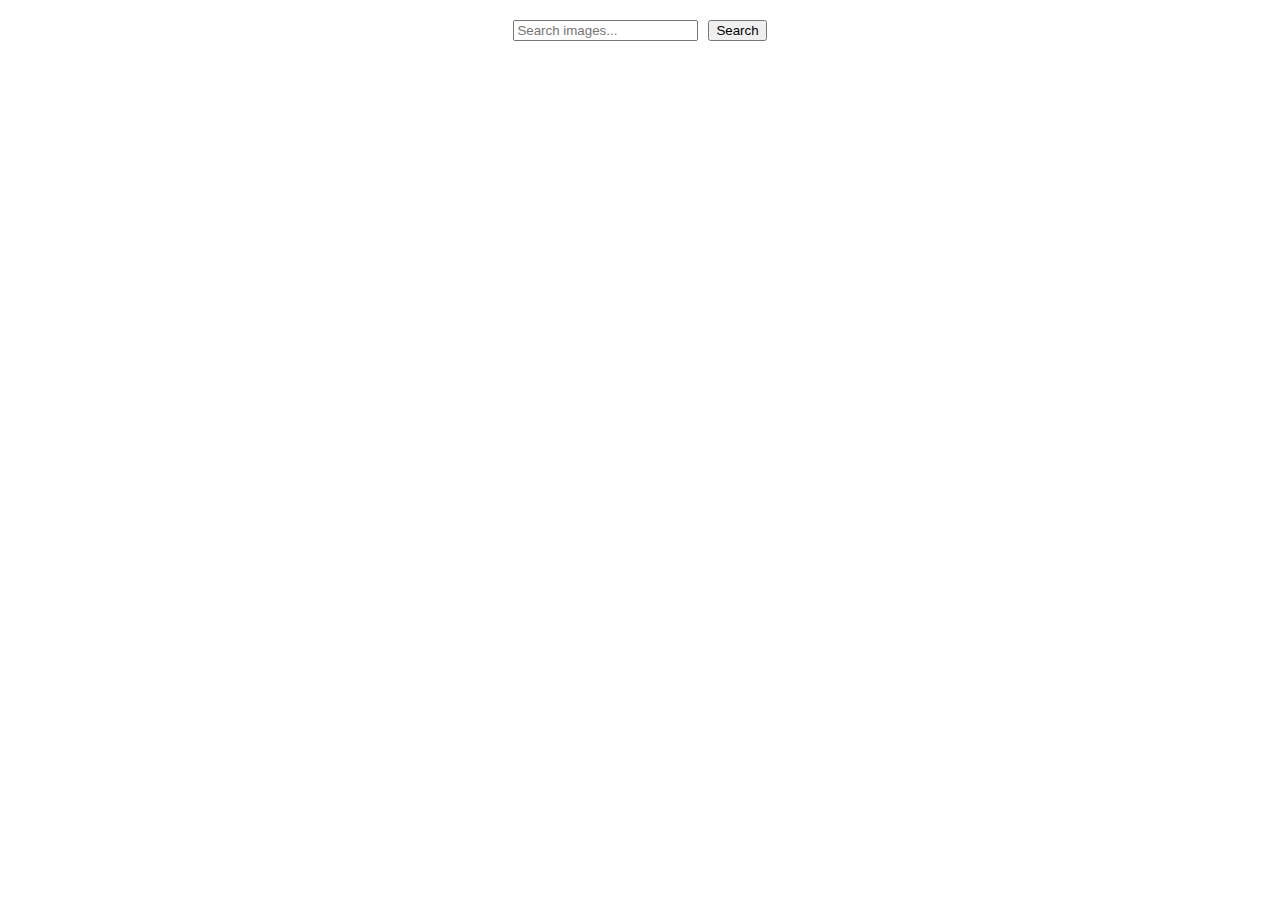
<file: src/index.html>
<!DOCTYPE html>
<html lang="en">
  <head>
    <meta charset="UTF-8" />
    <link rel="icon" type="image/svg+xml" href="/favicon.svg" />
    <meta name="viewport" content="width=device-width, initial-scale=1.0" />
    <title>Vanilla App Template</title>
    <link rel="stylesheet" href="./css/styles.css" />
  </head>
  <body>
    <form class="search-form">
      <input
        type="text"
        name="searchQuery"
        autocomplete="off"
        placeholder="Search images..."
      />
      <button type="submit">Search</button>
    </form>
    <div class="loader hidden"></div>
    <ul class="gallery"></ul>

    <!-- Кнопка загрузки -->
    <button class="load-more hidden">Load more</button>

    <script type="module" src="./main.js"></script>
  </body>
</html>
</file>
<file: src/css/styles.css>
@import url('./reset.css');
@import url('./base.css');
body {
  font-family: Arial, sans-serif;
}

.search-form {
  margin: 20px auto;
  display: flex;
  gap: 10px;
  justify-content: center;
}

.gallery {
  display: grid;
  grid-template-columns: repeat(auto-fill, minmax(250px, 1fr));
  gap: 16px;
  list-style: none;
  padding: 0;
}

.gallery-item img {
  width: 100%;
  height: 200px;
  object-fit: cover;
}

.loader {
  border: 8px solid #f3f3f3;
  border-top: 8px solid #3498db;
  border-radius: 50%;
  width: 40px;
  height: 40px;
  animation: spin 1s linear infinite;
  margin: 20px auto;
  display: block;
}

.loader.hidden {
  display: none;
}

@keyframes spin {
  0% {
    transform: rotate(0deg);
  }
  100% {
    transform: rotate(360deg);
  }
}
.load-more {
  display: none;
  margin: 20px auto;
  padding: 10px 20px;
  font-size: 16px;
  background-color: #3498db;
  color: white;
  border: none;
  border-radius: 5px;
  cursor: pointer;
}

.load-more:hover {
  background-color: #2980b9;
}

.hidden {
  display: none;
}
</file>
